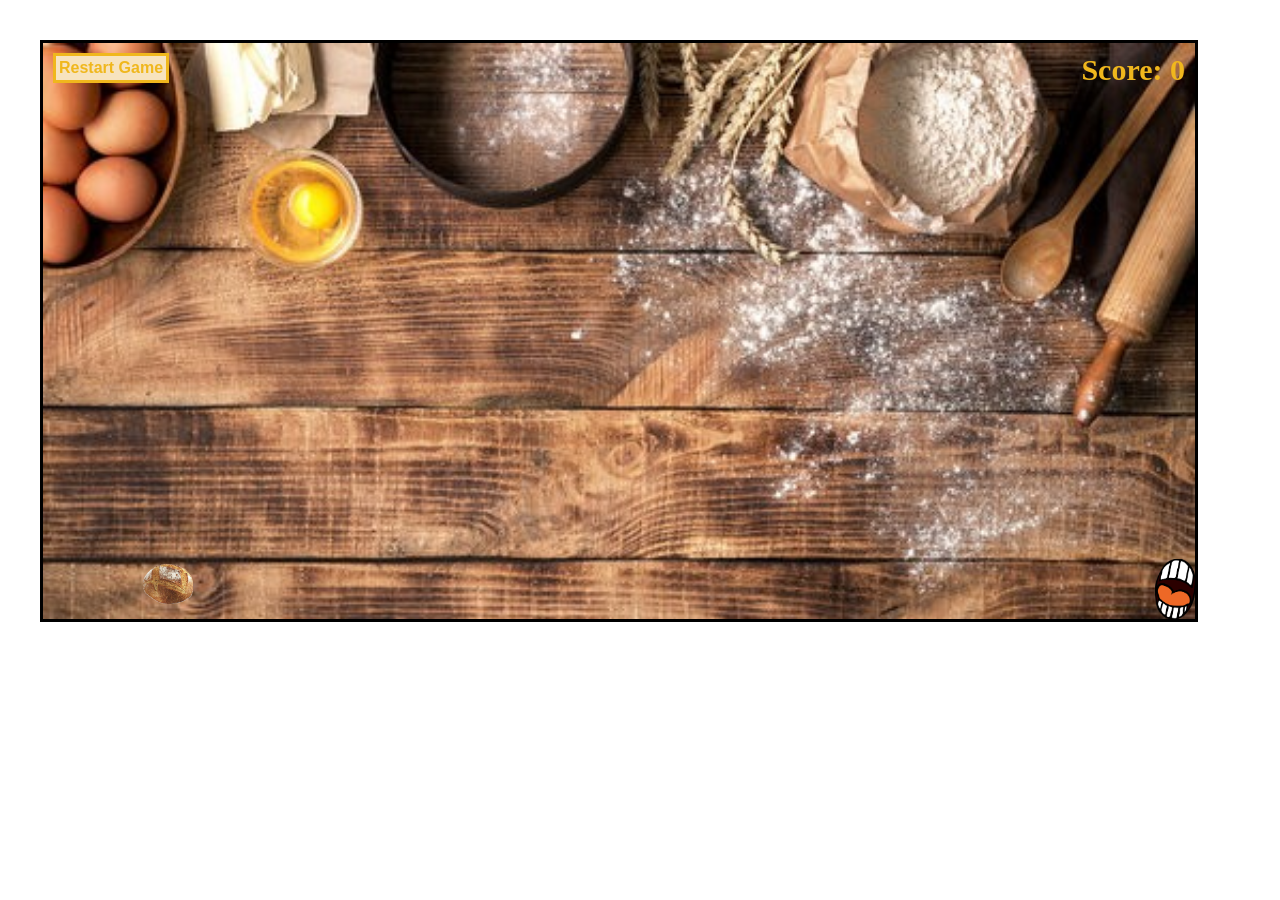
<file: index.html>
<!DOCTYPE html>
<html lang="en">
<head>
    <meta charset="UTF-8">
    <title>Be bread or be dead</title>
    <link rel="stylesheet" href="easy_game.css">
</head>
<body>
    <div id="game">
        <div id="bread_character"></div>
        <div id="mouth_enemy"></div>
        <div id="score_text">Score: <span id="score">0</span></div>
        <div id="game_over"></div>
        <button id="restartButton">Restart Game</button>
    </div>
    
</body>
<script src="easy_game.js"></script> 
</html>
</file>
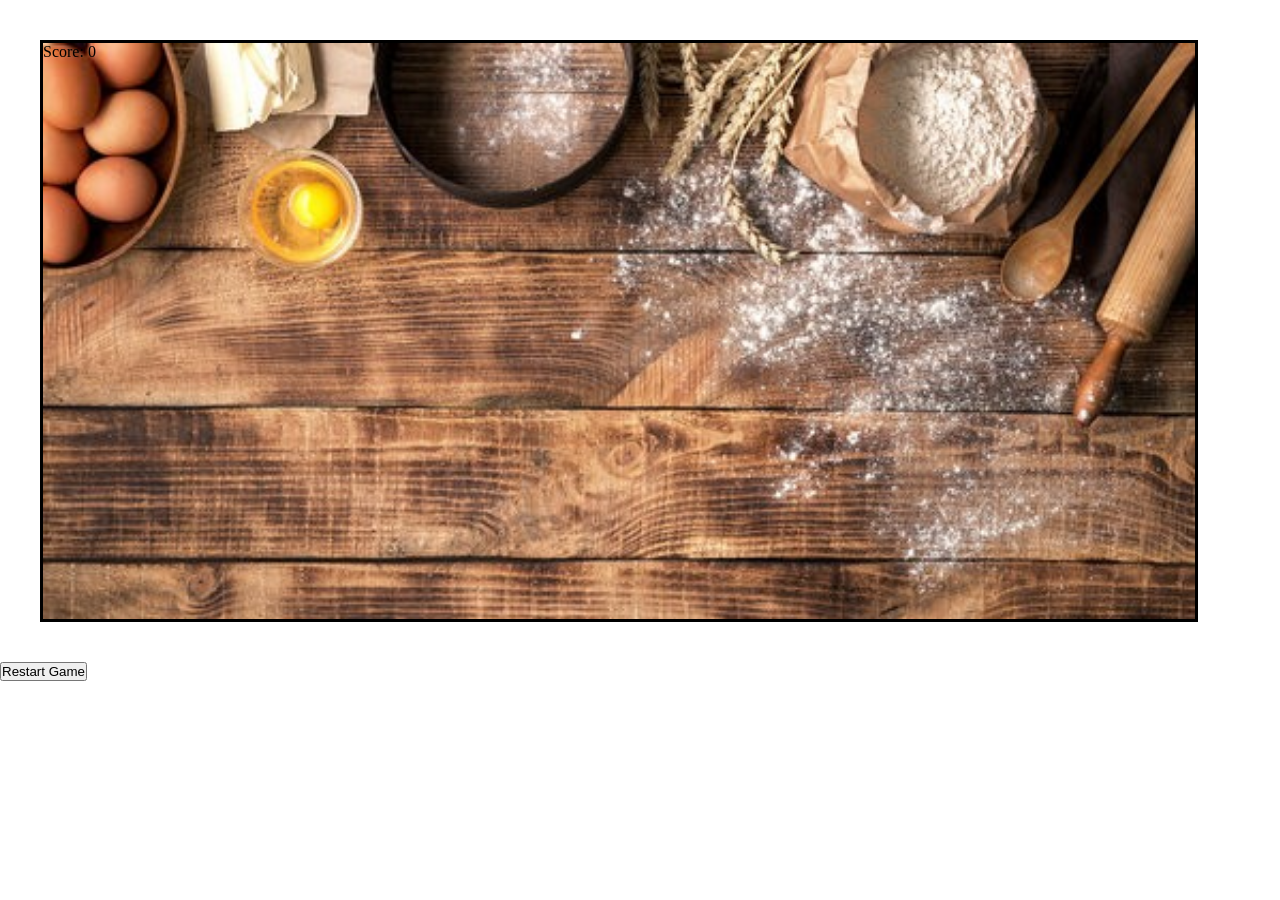
<file: easy_game.html>
<!DOCTYPE html>
<html lang="en">
<head>
    <meta charset="UTF-8">
    <title>Game</title>
    <link rel="stylesheet" href="easy_game.css">
</head>
<body>
    <div id="game">
        <div id="character"></div>
        <div id="block"></div>
        <div class="top_right">Score: <span id="score">0</span></div>
    </div>
    <button id="startButton">Restart Game</button>
    
</body>
<!-- <script src="https://code.jquery.com/jquery-3.7.1.min.js"></script> -->
<!-- <script src="easy_game_jQuery.js"></script> -->
<script src="easy_game.js"></script> 
</html>
</file>
<file: easy_game.css>
*{
    padding: 0px;
    margin: 0px;
}

#game {
    aspect-ratio: 2 / 1;        /* Twice as wide as high */
    max-width: 90vw;            /* 90 % of screen width */
    max-height: 90vh;           /* 90 % of screen height */
    margin: 40px;
    border: 3px solid black;
    position: relative;

    /* Background image */
    background-image: url("images/baking_background.jpg");
    background-size: 100% 100%;
    background-repeat: no-repeat;
    background-position: center;
}

#bread_character {
    width: 50px;
    height: 40px;

    /* Position relative game */
    position: absolute;
    bottom: 15px;
    left: 100px;
    
    /* Character image */
    background-image: url("images/bread.png");
    background-size: 100% 100%;
    background-repeat: no-repeat;
    background-position: center;
}

/* Make jump animaton possible to add and remove from js. */
.jump-animation {
    animation-name: jump;
    animation-duration: 800ms;
    animation-timing-function: ease-in-out;
    animation-iteration-count: 1;
}

/* Jump animation */
@keyframes jump {
    0% {
        bottom: 15px;
    }
    50% {
        bottom: 120px;
        transform: rotate(180deg);
        scale: 1.3;
    }
    100% {
        bottom: 15px;
        transform: rotate(360deg);
    }
}

#mouth_enemy {
    width: 40px;
    height: 60px;
    
    /* Position relative game */
    position: absolute;
    bottom: 0px;
    right: 0px;
    
    /* Character image */
    background-image: url("images/mouth.png");
    background-size: 100% 100%;
    background-repeat: no-repeat;
    background-position: center;

    /* Animation */
    animation-name: move_horizontal;
    animation-duration: 1500ms;
    animation-iteration-count: infinite;
    animation-timing-function: linear;
}

/* Animation */
@keyframes move_horizontal {
    from {left: calc(100% - 40px);}
    to {left: 0%;}
}

/* Game over text */
#game_over {
    position: absolute;
    top: 50%;
    left: 50%;
    transform: translate(-50%, -50%);
    font-size: 70px;
    font-weight: bold;
    color: rgba(255, 24, 24, 0.753);
}

/* Score text */
#score_text {
    position: absolute;
    top: 10px;
    right: 10px;
    font-size: 30px;
    font-weight: bold;
    color: rgb(240, 183, 29);
}

/* Restart button */
#restartButton {
    position: absolute;
    top: 10px;
    left: 10px;
    font-size: 16px;
    font-weight: bold;
    color: rgb(240, 183, 29);
    background-color: rgb(247, 227, 190);
    padding: 3px;
    border: 3px solid rgb(240, 183, 29);
    cursor: pointer;
    transition: background-color 180ms ease, color 180ms ease, transform 180ms ease, box-shadow 180ms ease;
}

#restartButton:hover {
    color: rgb(247, 227, 190);
    background-color: rgb(180, 125, 16);
    transform: translateY(-2px);
    box-shadow: 0 3px 8px rgb(0 0 0 / 25%);
}

#restartButton:active {
    transform: translateY(1px);
    box-shadow: none;
}

#restartButton:focus-visible {
    outline: 3px solid black;
    outline-offset: 3px;
}
</file>
